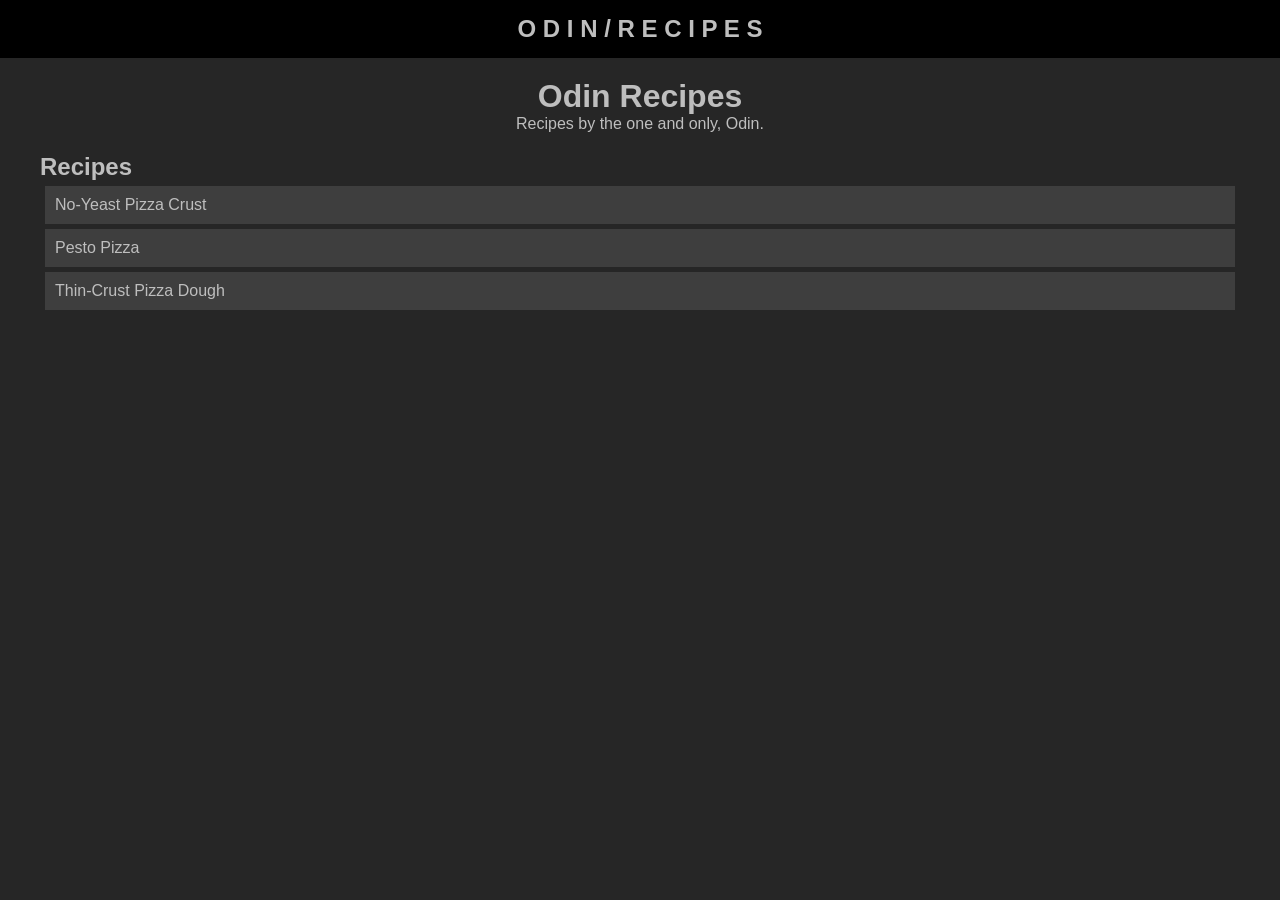
<file: index.html>
<!DOCTYPE html>
<html lang="en">
<head>
    <meta charset="UTF-8">
    <meta name="viewport" content="width=device-width, initial-scale=1.0">
    <link rel="stylesheet" href="style.css">
    <title>Odin Recipes</title>
</head>
<body>
    <div class="div-navigation div-template">
        <a href="index.html">O D I N / R E C I P E S</a>
    </div>

    <div class="div-content">
        <div class="div-content-heading">
            <h1>Odin Recipes</h1>
            <p>Recipes by the one and only, Odin.</p>
        </div>

        <div class="div-content-recipes">
            <h2>Recipes</h2>
            <ul>
                <a href="recipes/no-yeast-pizza.html"><li>No-Yeast Pizza Crust</li></a>
                <a href="recipes/pesto-pizza.html"><li>Pesto Pizza</li></a>
                <a href="recipes/thin-crust-pizza.html"><li>Thin-Crust Pizza Dough</li></a>
            </ul>
        </div>
    </div>

</body>
</html>
</file>
<file: style.css>
* {
    color: rgb(190, 190, 190);
    font-family: sans-serif;
    box-sizing: border-box;
    padding: 0;
    margin: 0;
}

body {
    background-color: rgb(38, 38, 38); 
}

.div-navigation {
    font-size: 24px;
    font-weight: bold;
    text-align: center;
    background-color: black;
    border: 5px solid black;
    padding: 10px;
    margin-bottom: 10px;
}

.div-content {
    margin: 20px 40px;
}

.div-content div {
    margin-bottom: 20px;
}

.div-content-heading {
    text-align: center;
}

.div-content-ingredients, .div-content-steps {
    background-color: rgb(46, 46, 46);
    padding: 10px;
}

ul, ol {
    list-style-type: none;
}

ul li, ol li {
    padding: 10px;
    margin: 5px;
    background-color: rgb(62, 62, 62);
}

a:link {
    text-decoration: none;
}

a:hover li {
    border: 2px solid white;
    font-weight: bold;
}

a:active li {
    font-weight: bold;
}
</file>
